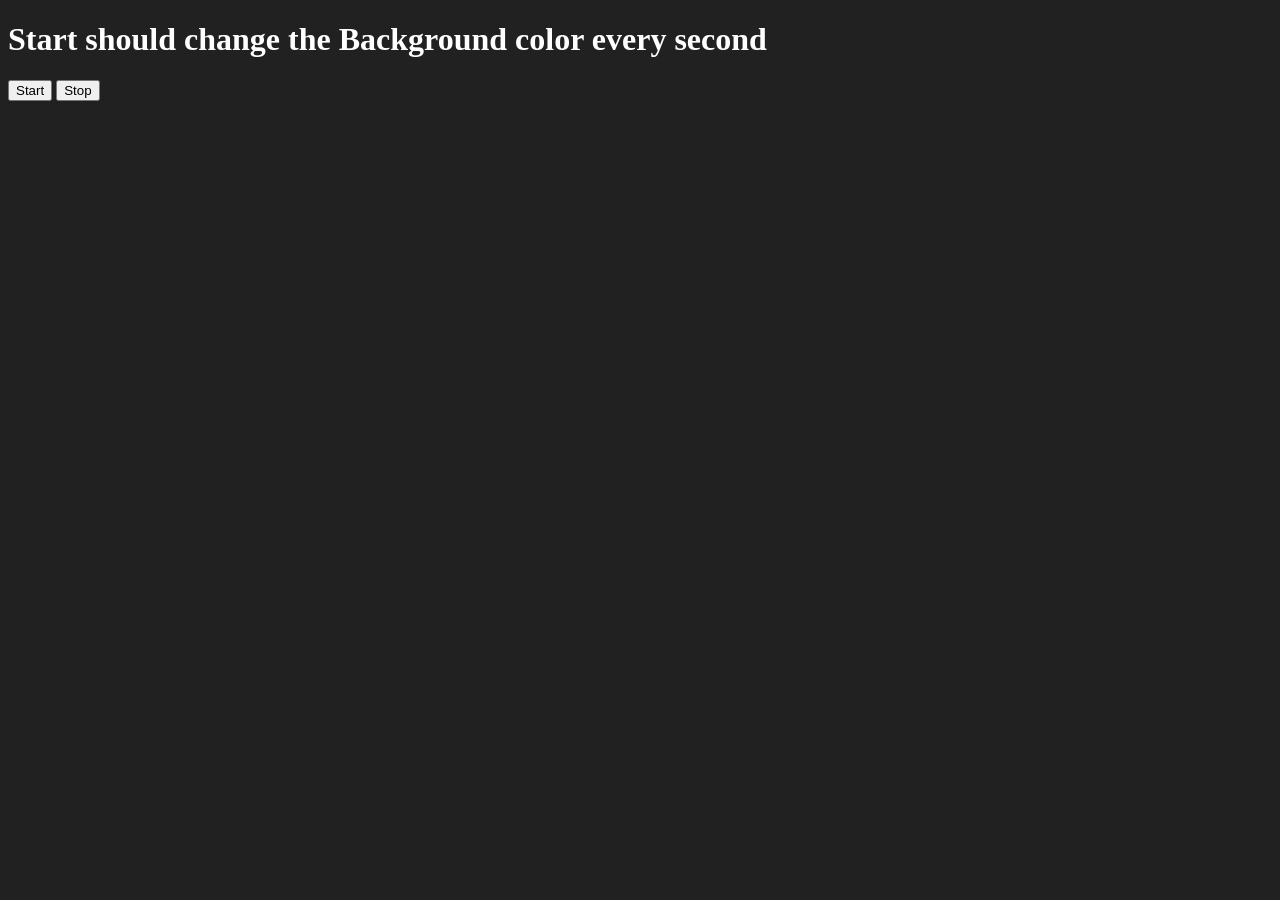
<file: background color changer/index.html>
<!DOCTYPE html>
<html lang="en">
  <head>
    <meta charset="UTF-8" />
    <meta name="viewport" content="width=device-width, initial-scale=1.0" />
    <meta http-equiv="X-UA-Compatible" content="ie=edge" />
    <title>Background Color Changer</title>
  </head>
  <body style="background-color: #212121; color: #fff">
    <h1>Start should change the Background color every second</h1>
    <button id="start">Start</button>
    <button id="stop">Stop</button>
    <script src="script.js"></script>
  </body>
</html>
</file>
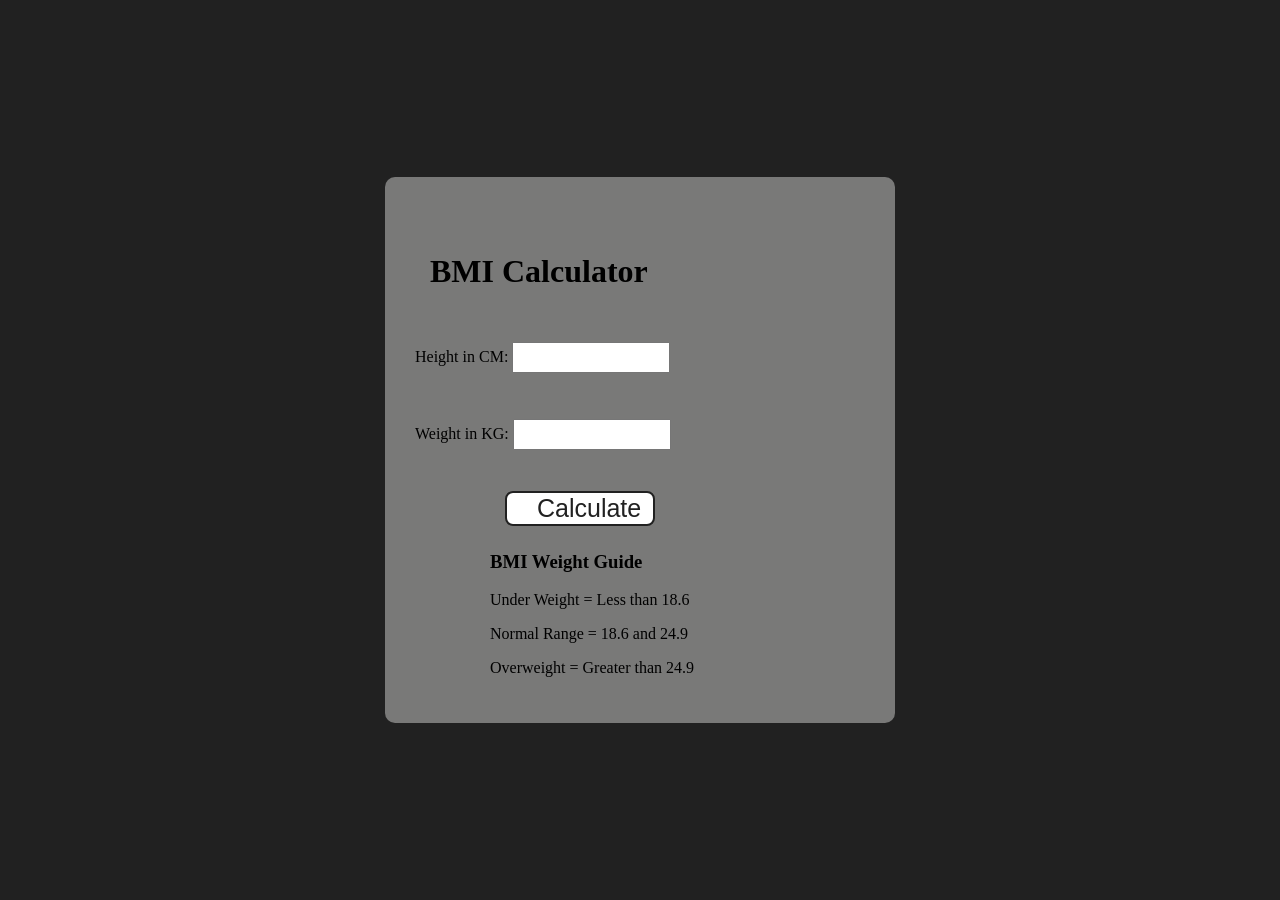
<file: bmi-calculator/index.html>
<!DOCTYPE html>
<html lang="en">
  <head>
    <meta charset="UTF-8" />
    <meta name="viewport" content="width=device-width, initial-scale=1.0" />
    <meta http-equiv="X-UA-Compatible" content="ie=edge" />
    <link rel="stylesheet" href="style.css" />
    <title>BMI Calculator</title>
  </head>
  <body class="body">
    <div class="container">
      <h1>BMI Calculator</h1>
      <form>
        <p><label>Height in CM: </label><input type="text" id="height" /></p>
        <p><label>Weight in KG: </label><input type="text" id="weight" /></p>
        <button>Calculate</button>
        <div id="results"></div>
        <div id="weight-guide">
          <h3>BMI Weight Guide</h3>
          <p>Under Weight = Less than 18.6</p>
          <p>Normal Range = 18.6 and 24.9</p>
          <p>Overweight = Greater than 24.9</p>
        </div>
      </form>
    </div>
  </body>
  <script src="bmi.js"></script>
</html>
</file>
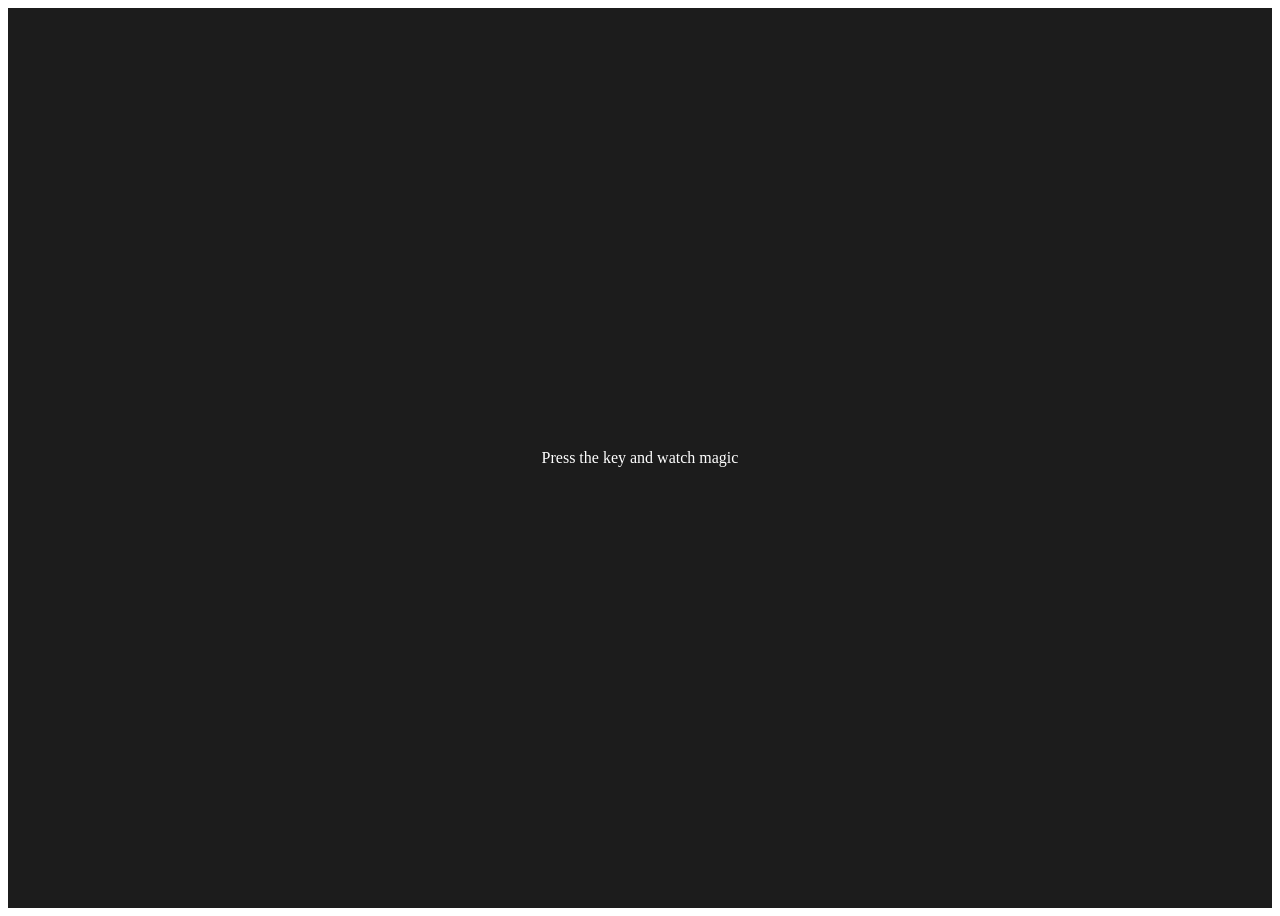
<file: keyboard checker/index.html>
<!DOCTYPE html>
<html lang="en">
  <head>
    <meta charset="UTF-8" />
    <meta name="viewport" content="width=device-width, initial-scale=1.0" />
    <title>Event KeyCodes</title>
    <style>
      table,
      th,
      td {
        border: 1px solid #e7e7e7;
      }
      .project {
        background-color: #1c1c1c;
        color: #ffffff;
        display: flex;
        align-items: center;
        justify-content: center;
        text-align: center;
        height: 100vh;
      }

      .color {
        color: aliceblue;
        display: flex;
        flex-direction: row;
      }
    </style>
  </head>
  <body>
    <div class="project">
      <div id="insert">
        <div class="key">Press the key and watch magic</div>
      </div>
    </div>

    <script src="script.js"></script>
  </body>
</html>
</file>
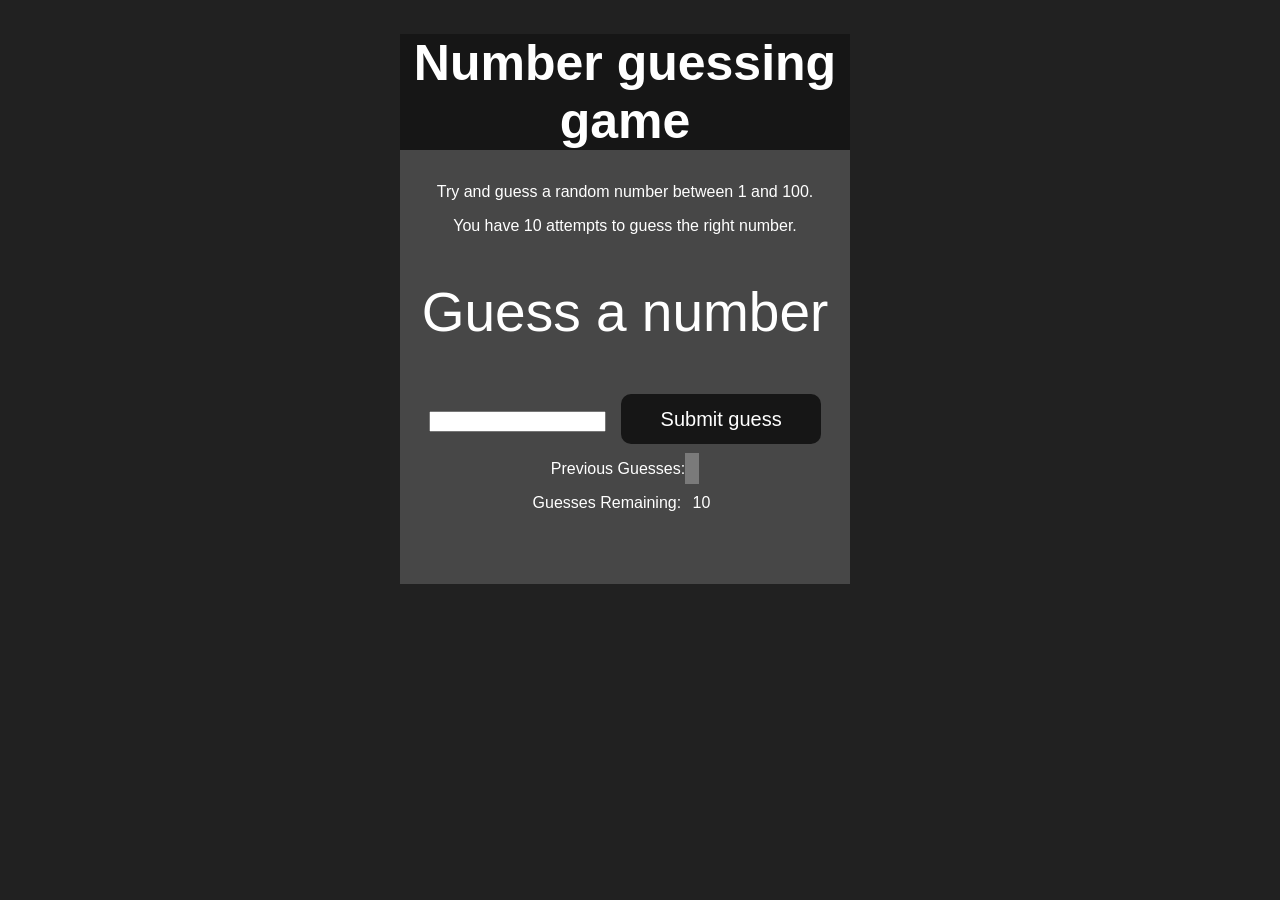
<file: random number guesser/index.html>
<!DOCTYPE html>
<html lang="en">
<head>
    <meta charset="UTF-8">
    <meta name="viewport" content="width=device-width, initial-scale=1.0">
    <meta http-equiv="X-UA-Compatible" content="ie=edge">
    <title>Number Guessing Game</title>
    <link rel="stylesheet" href="styles.css">
</head>
<body style="background-color:#212121; color:#fff;">
    <div id="wrapper">
      <h1>Number guessing game</h1>
    <p>Try and guess a random number between 1 and 100.</p>
    <p>You have 10 attempts to guess the right number.</p>
    </br>
        <form class="form">
            <label1 for="guessField" id="guess">Guess a number</label>
            <input type="text" id="guessfield" class="guessField">
            <input type="submit" id="subt" value="Submit guess" class="guessSubmit">
        </form>

        <div class="resultParas">
            <p >Previous Guesses: <span class="guesses"></span></p>
            <p >Guesses Remaining: <span class="lastResult">10</span></p>
            <p class="lowOrHi"></p>
        </div>
    </div>
    <script src="random.js"></script>
</body>
</html>
</file>
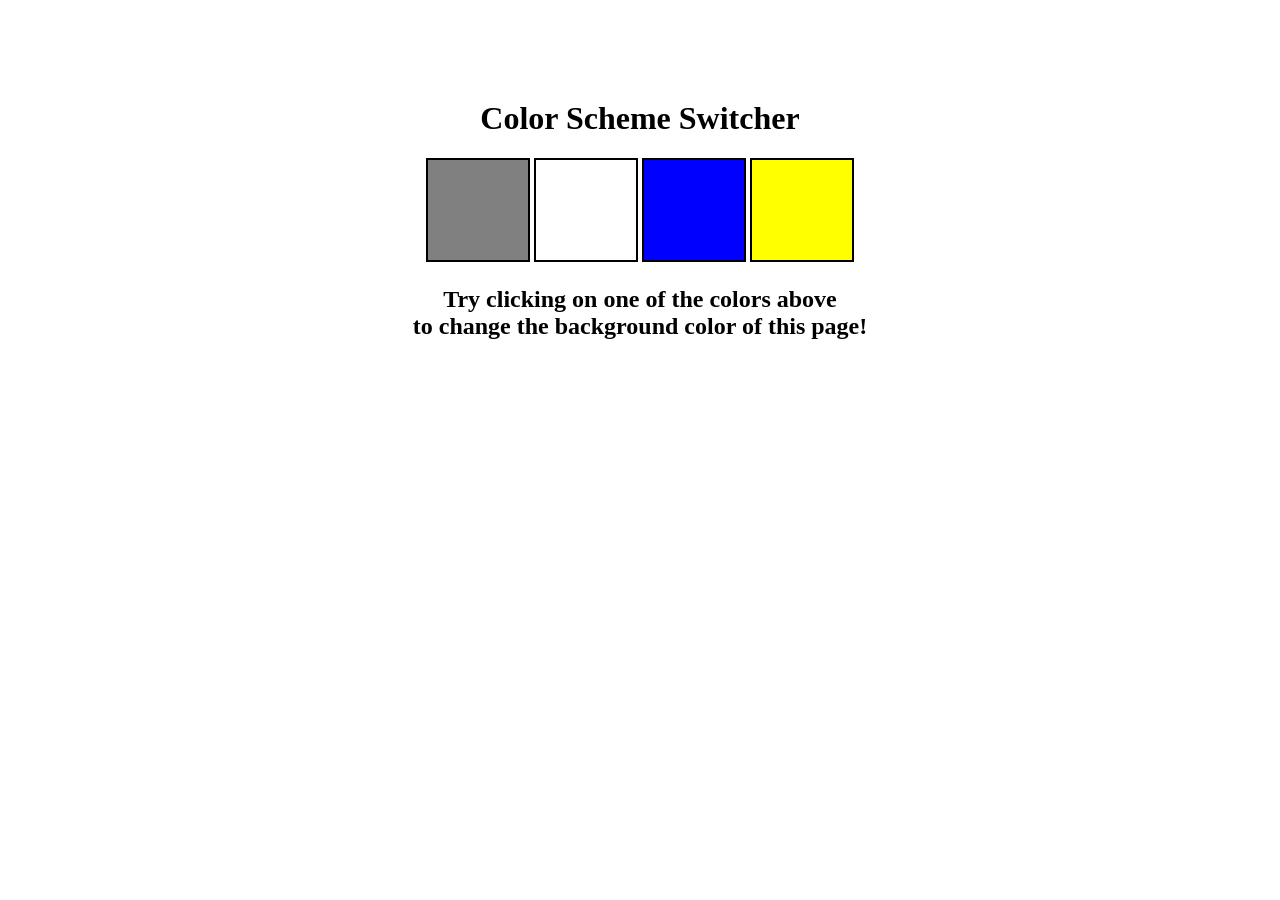
<file: color-changer/index..html>
<!DOCTYPE html>
<html lang="en">
  <head>
    <meta charset="UTF-8" />
    <meta name="viewport" content="width=device-width, initial-scale=1.0" />
    <meta http-equiv="X-UA-Compatible" content="ie=edge" />
    <link rel="stylesheet" href="styles.css" />
    <title>JavaScript Background Color Switcher</title>
  </head>
  <body>
    <div class="canvas">
      <h1>Color Scheme Switcher</h1>
      <span class="button" id="grey"></span>
      <span class="button" id="white"></span>
      <span class="button" id="blue"></span>
      <span class="button" id="yellow"></span>
      <h2>
        Try clicking on one of the colors above
        <span>to change the background color of this page!</span>
      </h2>
    </div>
    <script src="color.js"></script>
  </body>
</html>
</file>
<file: bmi-calculator/style.css>
.body {
    margin: 0;
    min-height: 100vh;

    display: flex;
    justify-content: center;   /* Horizontal center */
    align-items: center;       /* Vertical center */

    background-color: #212121; /* optional */
}




.container {
    width: 450px;      
    padding: 30px;
    background-color: #797978;
    border-radius: 10px;
}
#height,
#weight {
  width: 150px;
  height: 25px;
  margin-top: 30px;
}

#weight-guide {
  margin-left: 75px;
  margin-top: 25px;
}

#results {
  font-size: 35px;
  margin-left: 90px;
  margin-top: 20px;
  color: rgb(241, 241, 241);
}

button {
  width: 150px;
  height: 35px;
  margin-left: 90px;
  margin-top: 25px;
  background-color: #fff;
  padding: 1px 30px;
  border-radius: 8px;
  color: #212121;
  text-decoration: none;
  border: 2px solid #212121;

  font-size: 25px;
}

h1 {
  padding-left: 15px;
  padding-top: 25px;
  
}
</file>
<file: random number guesser/styles.css>
html {
  font-family: sans-serif;
}

body {
  width: 300px;
  max-width: 750px;
  min-width: 480px;
  margin: 0 auto;
  background-color: #212121;
}

.lastResult {
  color: white;
  padding: 7px;
}

.guesses {
  color: white;
  padding: 7px;
}

button {
  background-color: #141414;
  color: #fff;
  width: 250px;
  height: 50px;
  border-radius: 25px;
  font-size: 30px;
  border-style: none;
  margin-top: 30px;
  /* margin-left: 50px; */
}

#subt {
  background-color: #161616;
  color: #ffffff;
  width: 200px;
  height: 50px;
  border-radius: 10px;
  font-size: 20px;
  border-style: none;
  margin-top: 50px;
  /* margin-left: 75px; */
}

#guessField {
  color: #000;
  width: 250px;
  height: 50px;
  font-size: 30px;
  border-style: none;
  margin-top: 25px;

  /* margin-left: 50px; */
  border: 5px solid #6c6d6d;
  text-align: center;
}

#guess {
  font-size: 55px;
  /* margin-left: 90px; */
  margin-top: 120px;
  color: #fff;
}

.guesses {
  background-color: #7a7a7a;
}

#wrapper {
  box-sizing: border-box;
  text-align: center;
  width: 450px;
  height: 550px;
  background-color: #474747;
  color: #fff;
  font-size: 25px;
}

h1 {
  background-color: #161616;

  color: #fff;
  text-align: center;
}

p {
  font-size: 16px;
  text-align: center;
}
</file>
<file: color-changer/styles.css>
html {
  margin: 0;
}

span {
  display: block;
}
.canvas {
  margin: 100px auto 100px;
  width: 80%;
  text-align: center;
}

.button {
  width: 100px;
  height: 100px;
  border: solid black 2px;
  display: inline-block;
}

#grey {
  background: grey;
}

#white {
  background: white;
}
#blue {
  background: blue;
}
#yellow {
  background: yellow;
}
</file>
